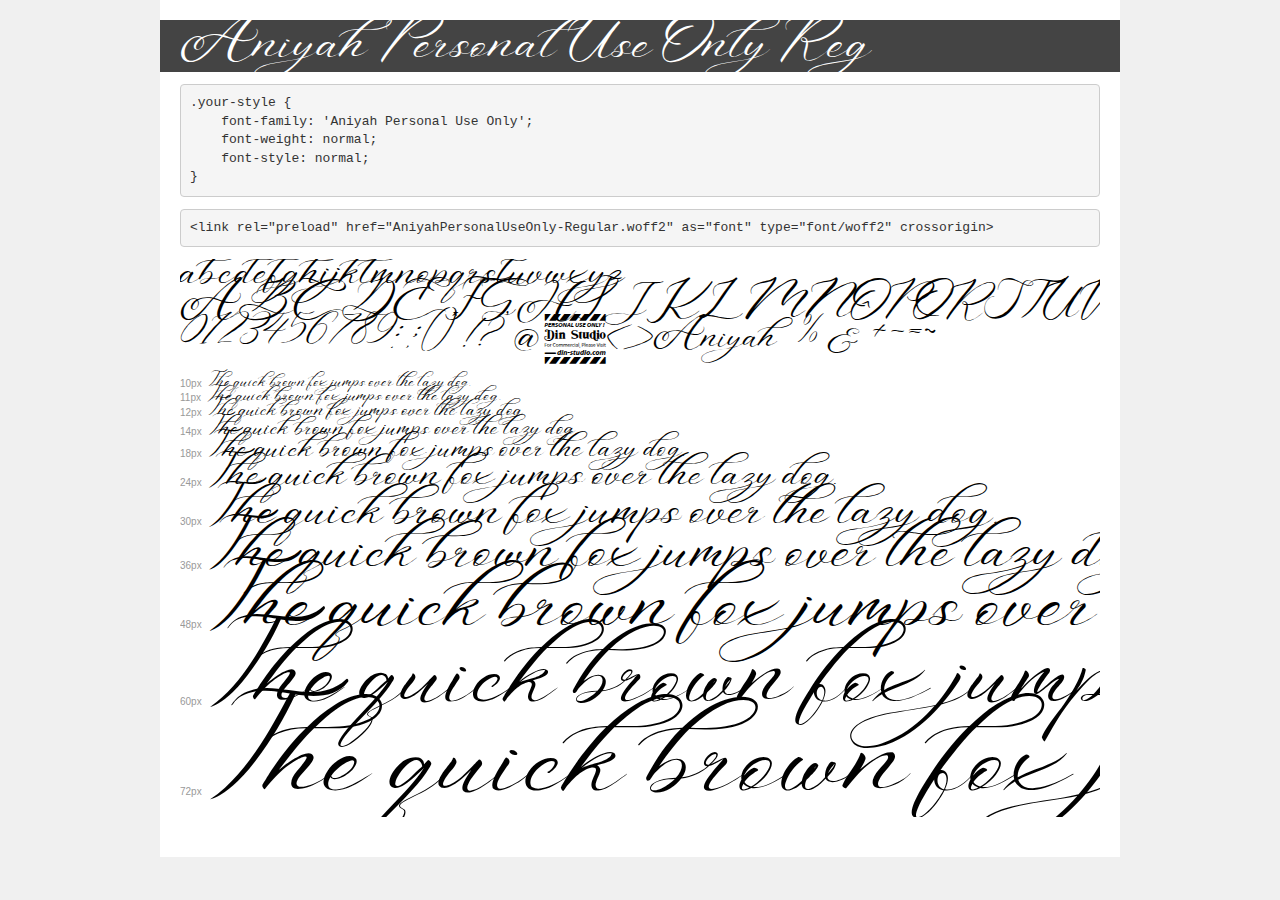
<file: fonts/AniyahPersonalUseOnly-Regular/demo.html>
<!DOCTYPE html>
<html lang="en">
<head>
    <meta charset="utf-8">
    <meta http-equiv="X-UA-Compatible" content="IE=edge">
    <meta name="viewport" content="width=device-width, initial-scale=1">
    <meta name="robots" content="noindex, noarchive">
    <meta name="format-detection" content="telephone=no">
    <title>Transfonter demo</title>
    <link href="stylesheet.css" rel="stylesheet">
    <style>
        /*
        http://meyerweb.com/eric/tools/css/reset/
        v2.0 | 20110126
        License: none (public domain)
        */
        html, body, div, span, applet, object, iframe,
        h1, h2, h3, h4, h5, h6, p, blockquote, pre,
        a, abbr, acronym, address, big, cite, code,
        del, dfn, em, img, ins, kbd, q, s, samp,
        small, strike, strong, sub, sup, tt, var,
        b, u, i, center,
        dl, dt, dd, ol, ul, li,
        fieldset, form, label, legend,
        table, caption, tbody, tfoot, thead, tr, th, td,
        article, aside, canvas, details, embed,
        figure, figcaption, footer, header, hgroup,
        menu, nav, output, ruby, section, summary,
        time, mark, audio, video {
            margin: 0;
            padding: 0;
            border: 0;
            font-size: 100%;
            font: inherit;
            vertical-align: baseline;
        }
        /* HTML5 display-role reset for older browsers */
        article, aside, details, figcaption, figure,
        footer, header, hgroup, menu, nav, section {
            display: block;
        }
        body {
            line-height: 1;
        }
        ol, ul {
            list-style: none;
        }
        blockquote, q {
            quotes: none;
        }
        blockquote:before, blockquote:after,
        q:before, q:after {
            content: '';
            content: none;
        }
        table {
            border-collapse: collapse;
            border-spacing: 0;
        }
        /* demo styles */
        body {
            background: #f0f0f0;
            color: #000;
        }
        .page {
            background: #fff;
            width: 920px;
            margin: 0 auto;
            padding: 20px 20px 0 20px;
            overflow: hidden;
        }
        .font-container {
            overflow-x: auto;
            overflow-y: hidden;
            margin-bottom: 40px;
            line-height: 1.3;
            white-space: nowrap;
            padding-bottom: 5px;
        }
        h1 {
            position: relative;
            background: #444;
            font-size: 32px;
            color: #fff;
            padding: 10px 20px;
            margin: 0 -20px 12px -20px;
        }
        .letters {
            font-size: 25px;
            margin-bottom: 20px;
        }
        .s10:before {
            content: '10px';
        }
        .s11:before {
            content: '11px';
        }
        .s12:before {
            content: '12px';
        }
        .s14:before {
            content: '14px';
        }
        .s18:before {
            content: '18px';
        }
        .s24:before {
            content: '24px';
        }
        .s30:before {
            content: '30px';
        }
        .s36:before {
            content: '36px';
        }
        .s48:before {
            content: '48px';
        }
        .s60:before {
            content: '60px';
        }
        .s72:before {
            content: '72px';
        }
        .s10:before, .s11:before, .s12:before, .s14:before,
        .s18:before, .s24:before, .s30:before, .s36:before,
        .s48:before, .s60:before, .s72:before {
            font-family: Arial, sans-serif;
            font-size: 10px;
            font-weight: normal;
            font-style: normal;
            color: #999;
            padding-right: 6px;
        }
        pre {
            display: block;
            padding: 9px;
            margin: 0 0 12px;
            font-family: Monaco, Menlo, Consolas, "Courier New", monospace;
            font-size: 13px;
            line-height: 1.428571429;
            color: #333;
            font-weight: normal;
            font-style: normal;
            background-color: #f5f5f5;
            border: 1px solid #ccc;
            overflow-x: auto;
            border-radius: 4px;
        }
        /* responsive */
        @media (max-width: 959px) {
            .page {
                width: auto;
                margin: 0;
            }
        }
    </style>
</head>
<body>
<div class="page">
    <div class="demo">
        <h1 style="font-family: 'Aniyah Personal Use Only'; font-weight: normal; font-style: normal;">Aniyah Personal Use Only Reg</h1>
        <pre title="Usage">.your-style {
    font-family: 'Aniyah Personal Use Only';
    font-weight: normal;
    font-style: normal;
}</pre>
        <pre title="Preload (optional)">
&lt;link rel=&quot;preload&quot; href=&quot;AniyahPersonalUseOnly-Regular.woff2&quot; as=&quot;font&quot; type=&quot;font/woff2&quot; crossorigin&gt;</pre>
        <div class="font-container" style="font-family: 'Aniyah Personal Use Only'; font-weight: normal; font-style: normal;">
            <p class="letters">
                abcdefghijklmnopqrstuvwxyz<br>
ABCDEFGHIJKLMNOPQRSTUVWXYZ<br>
                0123456789.:,;()*!?'@#&lt;&gt;$%&^+-=~
            </p>
            <p class="s10" style="font-size: 10px;">The quick brown fox jumps over the lazy dog.</p>
            <p class="s11" style="font-size: 11px;">The quick brown fox jumps over the lazy dog.</p>
            <p class="s12" style="font-size: 12px;">The quick brown fox jumps over the lazy dog.</p>
            <p class="s14" style="font-size: 14px;">The quick brown fox jumps over the lazy dog.</p>
            <p class="s18" style="font-size: 18px;">The quick brown fox jumps over the lazy dog.</p>
            <p class="s24" style="font-size: 24px;">The quick brown fox jumps over the lazy dog.</p>
            <p class="s30" style="font-size: 30px;">The quick brown fox jumps over the lazy dog.</p>
            <p class="s36" style="font-size: 36px;">The quick brown fox jumps over the lazy dog.</p>
            <p class="s48" style="font-size: 48px;">The quick brown fox jumps over the lazy dog.</p>
            <p class="s60" style="font-size: 60px;">The quick brown fox jumps over the lazy dog.</p>
            <p class="s72" style="font-size: 72px;">The quick brown fox jumps over the lazy dog.</p>
        </div>
    </div>

</div>
</body>
</html>
</file>
<file: fonts/AniyahPersonalUseOnly-Regular/stylesheet.css>
@font-face {
    font-family: 'Aniyah Personal Use Only';
    src: url('AniyahPersonalUseOnly-Regular.woff2') format('woff2'),
        url('AniyahPersonalUseOnly-Regular.woff') format('woff');
    font-weight: normal;
    font-style: normal;
    font-display: swap;
}
</file>
